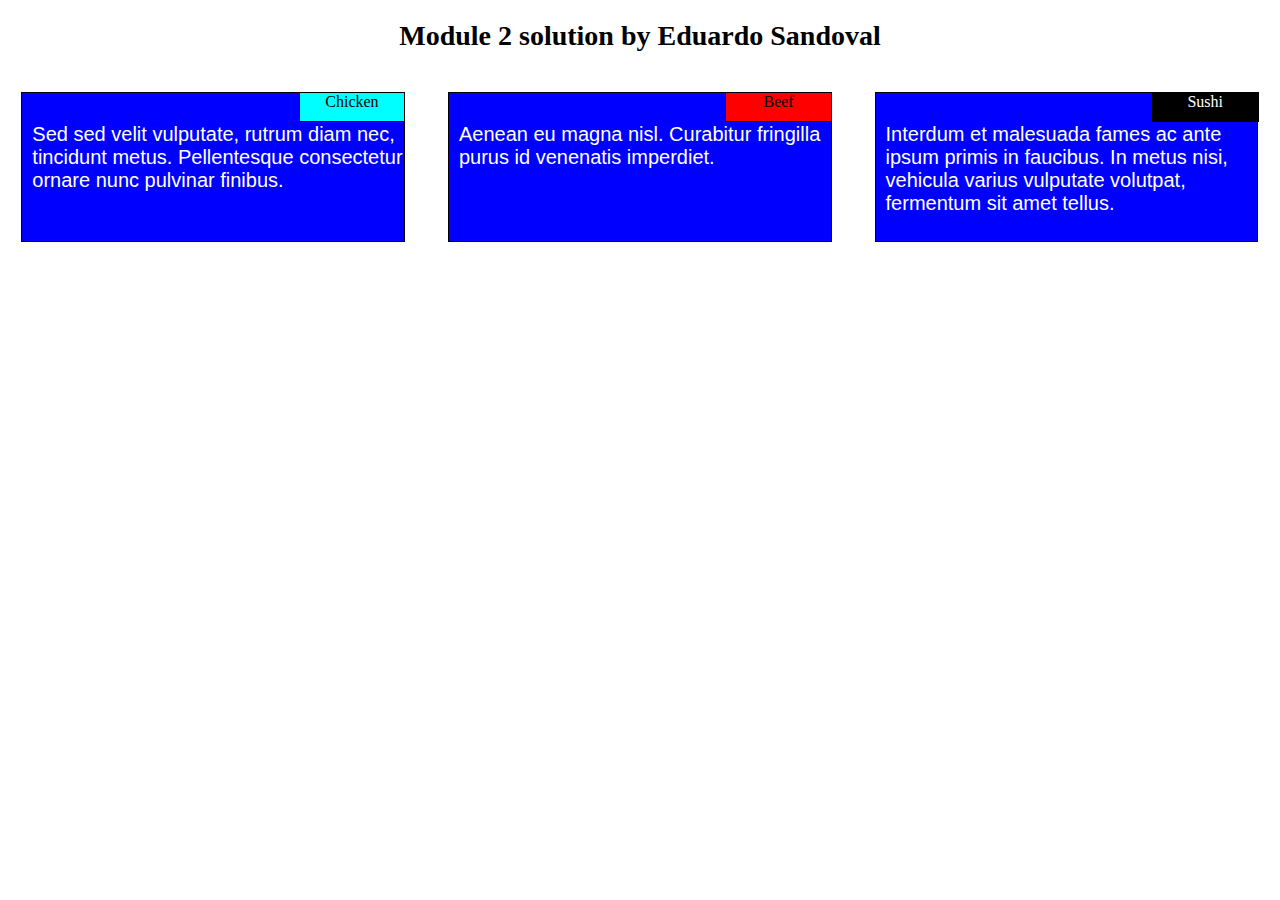
<file: module2-solution/index.html>
<!DOCTYPE html>
<html>
    <head>
        <meta charset="utf-8">
        <meta name="viewport" content="width=device-width, initial-scale=1">
        <Title>Module 2 Solution</Title>
        <style type="text/css" media="screen">
            @import 'css/design.css';
        </style>
    </head>
    <body>
        <h1>Module 2 solution by Eduardo Sandoval</h1>

        <section class="container">
            <section class="col-lg-4 col-md-6">
                <p class="SectionTitle SectionTitle1">Chicken</p>
                <p class="contend">Sed sed velit vulputate, rutrum diam nec, tincidunt metus. Pellentesque consectetur ornare nunc pulvinar finibus.</p>
            </section>
            <section class="col-lg-4 col-md-6">
                <p class="SectionTitle SectionTitle2">Beef</p>
                <p class="contend">Aenean eu magna nisl. Curabitur fringilla purus id venenatis imperdiet.</p>
            </section>
            <section class="col-lg-4 col-md-12">
                <p class="SectionTitle SectionTitle3">Sushi</p>
                <p id="p3" class="contend">Interdum et malesuada fames ac ante ipsum primis in faucibus. In metus nisi, vehicula varius vulputate volutpat, fermentum sit amet tellus.</p>
            </section>
        </section>
    </body>
</html>
</file>
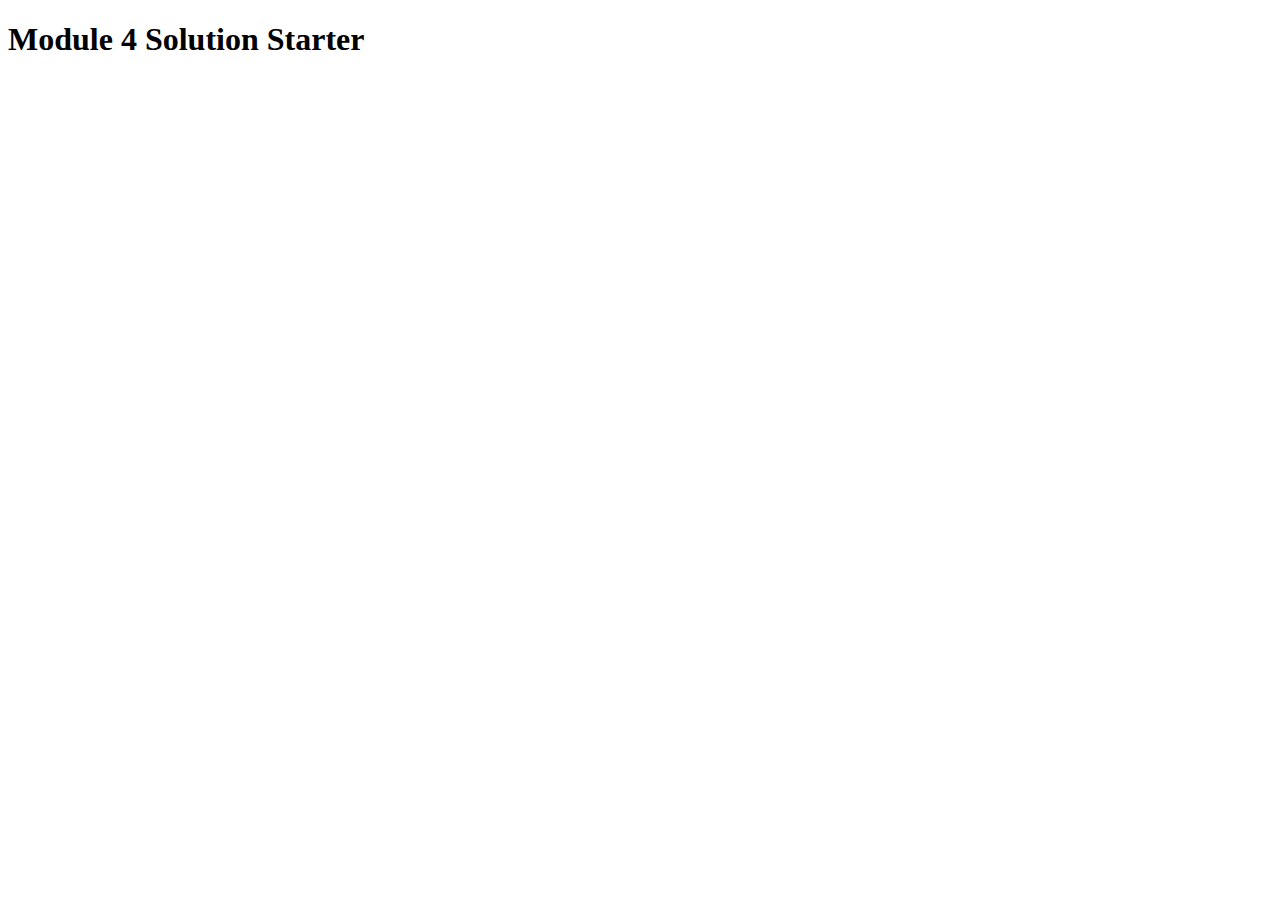
<file: module4-solution/index.html>
<!DOCTYPE html>
<html>
<head>
  <meta charset="utf-8">
  <title>Module 4 Solution Starter</title>
  <script>
    var names = []; // DO NOT REMOVE
  </script>
  <script src="SpeakHello.js"></script>
  <script src="SpeakGoodBye.js"></script>
  <script src="script.js"></script>
</head>
<body>
  <h1>Module 4 Solution Starter</h1>
</body>
</html>
</file>
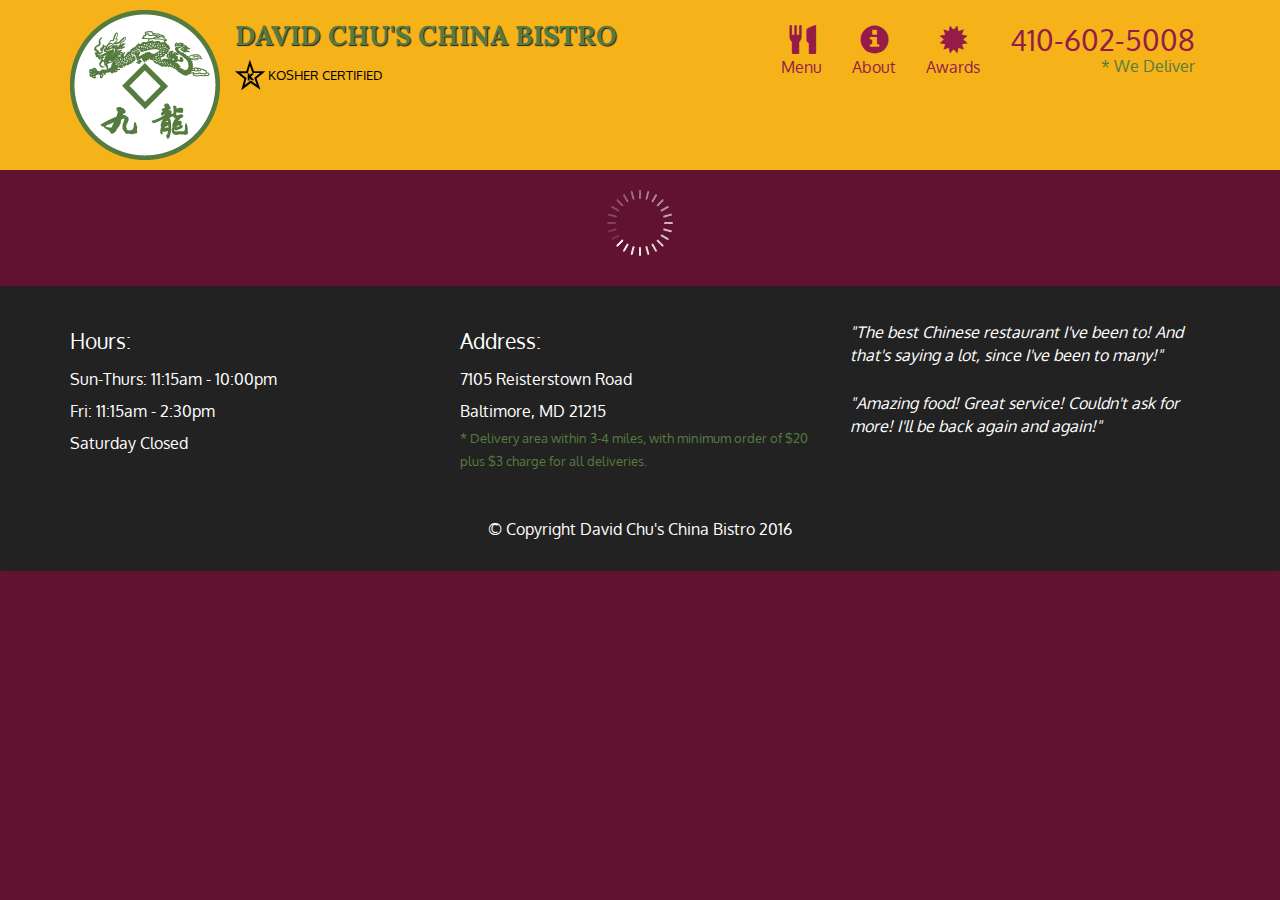
<file: module5-solution/index.html>
<!doctype html>
<html lang="en">
  <head>
    <meta charset="utf-8">
    <meta http-equiv="X-UA-Compatible" content="IE=edge">
    <meta name="viewport" content="width=device-width, initial-scale=1">
    <title>David Chu's China Bistro</title>
    <link rel="stylesheet" href="css/bootstrap.min.css">
    <link rel="stylesheet" href="css/styles.css">
    <link href='https://fonts.googleapis.com/css?family=Oxygen:400,300,700' rel='stylesheet' type='text/css'>
    <link href='https://fonts.googleapis.com/css?family=Lora' rel='stylesheet' type='text/css'>
  </head>
<body>
  <header>
    <nav id="header-nav" class="navbar navbar-default">
      <div class="container">
        <div class="navbar-header">
          <a href="index.html" class="pull-left visible-md visible-lg">
            <div id="logo-img" alt="Logo image"></div>
          </a>

          <div class="navbar-brand">
            <a href="index.html"><h1>David Chu's China Bistro</h1></a>
            <p>
              <img src="images/star-k-logo.png" alt="Kosher certification">
              <span>Kosher Certified</span>
            </p>
          </div>

          <button id="navbarToggle" type="button" class="navbar-toggle collapsed" data-toggle="collapse" data-target="#collapsable-nav" aria-expanded="false">
            <span class="sr-only">Toggle navigation</span>
            <span class="icon-bar"></span>
            <span class="icon-bar"></span>
            <span class="icon-bar"></span>
          </button>
        </div>
        
        <div id="collapsable-nav" class="collapse navbar-collapse">
           <ul id="nav-list" class="nav navbar-nav navbar-right">
            <li id="navHomeButton" class="visible-xs active">
              <a href="index.html">
                <span class="glyphicon glyphicon-home"></span> Home</a>
            </li>
            <li id="navMenuButton">
              <a href="#" onclick="$dc.loadMenuCategories();">
                <span class="glyphicon glyphicon-cutlery"></span><br class="hidden-xs"> Menu</a>
            </li>
            <li>
              <a href="#">
                <span class="glyphicon glyphicon-info-sign"></span><br class="hidden-xs"> About</a>
            </li>
            <li>
              <a href="#">
                <span class="glyphicon glyphicon-certificate"></span><br class="hidden-xs"> Awards</a>
            </li>
            <li id="phone" class="hidden-xs">
              <a href="tel:410-602-5008">
                <span>410-602-5008</span></a><div>* We Deliver</div>
            </li>
          </ul><!-- #nav-list -->
        </div><!-- .collapse .navbar-collapse -->
      </div><!-- .container -->
    </nav><!-- #header-nav -->
  </header>

  <div id="call-btn" class="visible-xs">
    <a class="btn" href="tel:410-602-5008">
    <span class="glyphicon glyphicon-earphone"></span>
    410-602-5008
    </a>
  </div>
  <div id="xs-deliver" class="text-center visible-xs">* We Deliver</div>

  <div id="main-content" class="container"></div>

  <footer class="panel-footer">
    <div class="container">
      <div class="row">
        <section id="hours" class="col-sm-4">
          <span>Hours:</span><br>
          Sun-Thurs: 11:15am - 10:00pm<br>
          Fri: 11:15am - 2:30pm<br>
          Saturday Closed
          <hr class="visible-xs">
        </section>
        <section id="address" class="col-sm-4">
          <span>Address:</span><br>
          7105 Reisterstown Road<br>
          Baltimore, MD 21215
          <p>* Delivery area within 3-4 miles, with minimum order of $20 plus $3 charge for all deliveries.</p>
          <hr class="visible-xs">
        </section>
        <section id="testimonials" class="col-sm-4">
          <p>"The best Chinese restaurant I've been to! And that's saying a lot, since I've been to many!"</p>
          <p>"Amazing food! Great service! Couldn't ask for more! I'll be back again and again!"</p>
        </section>
      </div>
      <div class="text-center">&copy; Copyright David Chu's China Bistro 2016</div>
    </div>
  </footer>

  <!-- jQuery (Bootstrap JS plugins depend on it) -->
  <script src="js/jquery-2.1.4.min.js"></script>
  <script src="js/bootstrap.min.js"></script>
  <script src="js/ajax-utils.js"></script>
  <script src="js/script.js"></script>
</body>
</html>
</file>
<file: module5-solution/css/styles.css>
body {
  font-size: 16px;
  color: #fff;
  background-color: #61122f;
  font-family: 'Oxygen', sans-serif;
}

/** HEADER **/
#header-nav {
  background-color: #f6b319;
  border-radius: 0;
  border: 0;
}

#logo-img {
  background: url('../images/restaurant-logo_large.png') no-repeat;
  width: 150px;
  height: 150px;
  margin: 10px 15px 10px 0;
}

.navbar-brand {
  padding-top: 25px;
}
.navbar-brand h1 { /* Restaurant name */
  font-family: 'Lora', serif;
  color: #557c3e;
  font-size: 1.5em;
  text-transform: uppercase;
  font-weight: bold;
  text-shadow: 1px 1px 1px #222;
  margin-top: 0;
  margin-bottom: 0;
  line-height: .75;
}
.navbar-brand a:hover, .navbar-brand a:focus {
  text-decoration: none;
}
.navbar-brand p { /* Kosher cert */
  color: #000;
  text-transform: uppercase;
  font-size: .7em;
  margin-top: 15px;
}
.navbar-brand p span { /* Star-K */
  vertical-align: middle;
}

#nav-list {
  margin-top: 10px;
}
#nav-list a {
  color: #951C49;
  text-align: center;
}
#nav-list a:hover {
  background: #E7E7E7;
}
#nav-list a span {
  font-size: 1.8em;
}

#phone {
  margin-top: 5px;
}
#phone a { /* Phone number */
  text-align: right;
  padding-bottom: 0;
}
#phone div { /* We Deliver */
  color: #557c3e;
  text-align: right;
  padding-right: 15px;
}

.navbar-header button.navbar-toggle, .navbar-header .icon-bar {
  border: 1px solid #61122f;
}
.navbar-header button.navbar-toggle {
  clear: both;
  margin-top: -30px;
}
/* END HEADER */

/* FOOTER */
.panel-footer {
  margin-top: 30px;
  padding-top: 35px;
  padding-bottom: 30px;
  background-color: #222;
  border-top: 0;
}
.panel-footer div.row {
  margin-bottom: 35px;
}
#hours, #address {
  line-height: 2;
}
#hours > span, #address > span {
  font-size: 1.3em;
}
#address p {
  color: #557c3e;
  font-size: .8em;
  line-height: 1.8;
}
#testimonials {
  font-style: italic;
}
#testimonials p:nth-child(2) {
  margin-top: 25px;
}
/* END FOOTER */



/* HOME PAGE */
.container .jumbotron {
  box-shadow: 0 0 50px #3F0C1F;
  border: 2px solid #3F0C1F;
}

#menu-tile, #specials-tile, #map-tile {
  height: 250px;
  width: 100%;
  margin-bottom: 15px;
  position: relative;
  border: 2px solid #3F0C1F;
  overflow: hidden;
}
#menu-tile:hover, #specials-tile:hover, #map-tile:hover {
  box-shadow: 0 1px 5px 1px #cccccc;
}
#menu-tile {
  background: url('../images/menu-tile.jpg') no-repeat;
  background-position: center;
}
#specials-tile {
  background: url('../images/specials-tile.jpg') no-repeat;
  background-position: center;
}
#menu-tile span, #specials-tile span, #map-tile span {
  position: absolute;
  bottom: 0;
  right: 0;
  width: 100%;
  text-align: center;
  font-size: 1.6em;
  text-transform: uppercase;
  background-color: #000;
  color: #fff;
  opacity: .8;
}
/* END HOME PAGE */

/* MENU CATEGORIES PAGE */
.category-tile { 
  position: relative;
  border: 2px solid #3F0C1F;
  overflow: hidden;
  width: 200px;
  height: 200px;
  margin: 0 auto 15px;
}
.category-tile span {
  position: absolute;
  bottom: 0;
  right: 0;
  width: 100%;
  text-align: center;
  font-size: 1.2em;
  text-transform: uppercase;
  background-color: #000;
  color: #fff;
  opacity: .8;
}
.category-tile:hover {
  box-shadow: 0 1px 5px 1px #cccccc;
}

#menu-categories-title + div {
  margin-bottom: 50px;
}
/* END MENU CATEGORIES PAGE */

/* SINGLE CATEGORY PAGE */
.menu-item-tile {
  margin-bottom: 25px;
}
.menu-item-tile hr {
  width: 80%;
}
.menu-item-tile .menu-item-price {
  font-size: 1.1em;
  text-align: right;
  margin-top: -15px;
  margin-right: -15px;
}
.menu-item-tile .menu-item-price span {
  font-size: .6em;
}
.menu-item-photo {
  position: relative;
  border: 2px solid #3F0C1F; 
  overflow: hidden;
  padding: 0;
  margin-right: -15px;
  margin-left: auto;
  margin-bottom: 20px;
  max-width: 250px;
}
.menu-item-photo div {
  position: absolute;
  bottom: 0;
  right: 0;
  width: 80px;
  background-color: #557c3e;
  text-align: center;
}
.menu-item-description {
  padding-right: 30px;
}
h3.menu-item-title {
  margin: 0 0 10px;
}
.menu-item-details {
  font-size: .9em;
  font-style: italic;
}
/* END SINGLE CATEGORY PAGE */


/********** Large devices only **********/
@media (min-width: 1200px) {
  .container .jumbotron {
    background: url('../images/jumbotron_1200.jpg') no-repeat;
    height: 675px;
  }
}

/********** Medium devices only **********/
@media (min-width: 992px) and (max-width: 1199px) {
  /* Header */
  #logo-img {
    background: url('../images/restaurant-logo_medium.png') no-repeat;
    width: 100px;
    height: 100px;
    margin: 5px 5px 5px 0;
  }
  /* End Header */

  /* Home Page */
  .container .jumbotron {
    background: url('../images/jumbotron_992.jpg') no-repeat;
    height: 558px;
  }
  /* End Home Page */
}

/********** Small devices only **********/
@media (min-width: 768px) and (max-width: 991px) {
  /* Home Page */
  .container .jumbotron {
    background: url('../images/jumbotron_768.jpg') no-repeat;
    height: 432px;
  }
  /* End Home Page */
}

/********** Extra small devices only **********/
@media (max-width: 767px) {
  /* Header */
  .navbar-brand {
    padding-top: 10px;
    height: 80px;
  }
  .navbar-brand h1 { /* Restaurant name */
    padding-top: 10px;
    font-size: 5vw; /* 1vw = 1% of viewport width */
  }
  .navbar-brand p { /* Kosher cert */
    font-size: .6em;
    margin-top: 12px;
  }
  .navbar-brand p img { /* Star-K */
    height: 20px;
  }

  #collapsable-nav a { /* Collapsed nav menu text */
    font-size: 1.2em;
  }
  #collapsable-nav a span { /* Collapsed nav menu glyph */
    font-size: 1em;
    margin-right: 5px;
  }

  #call-btn > a {
    font-size: 1.5em;
    display: block;
    margin: 0 20px;
    padding: 10px;
    border: 2px solid #fff;
    background-color: #f6b319;
    color: #951c49;
  }
  #xs-deliver {
    margin-top: 5px;
    font-size: .7em;
    letter-spacing: .1em;
    text-transform: uppercase;
  }
  /* End Header */

  /* Footer */
  .panel-footer section {
    margin-bottom: 30px;
    text-align: center;
  }
  .panel-footer section:nth-child(3) {
    margin-bottom: 0; /* margin already exists on the whole row */
  }
  .panel-footer section hr {
    width: 50%;
  }
  /* End Footer */

  /* Home Page */
  .container .jumbotron {
    margin-top: 30px;
    padding: 0;
  }
  #menu-tile, #specials-tile {
    width: 360px;
    margin: 0 auto 15px;
  }

  .menu-item-photo {
    margin-right: auto;
  }
  .menu-item-tile .menu-item-price {
    text-align: center;
  }
  .menu-item-description {
    text-align: center;;
  }
}


/********** Super extra small devices Only :-) (e.g., iPhone 4) **********/
@media (max-width: 479px) {
  /* Header */
  .navbar-brand h1 { /* Restaurant name */
    padding-top: 5px;
    font-size: 6vw;
  }
  /* End Header */
  
  /* Home page */
  #menu-tile, #specials-tile {
    width: 280px;
    margin: 0 auto 15px;
  }

  .col-xxs-12 {
    position: relative;
    min-height: 1px;
    padding-right: 15px;
    padding-left: 15px;
    float: left;
    width: 100%;
  }
}
</file>
